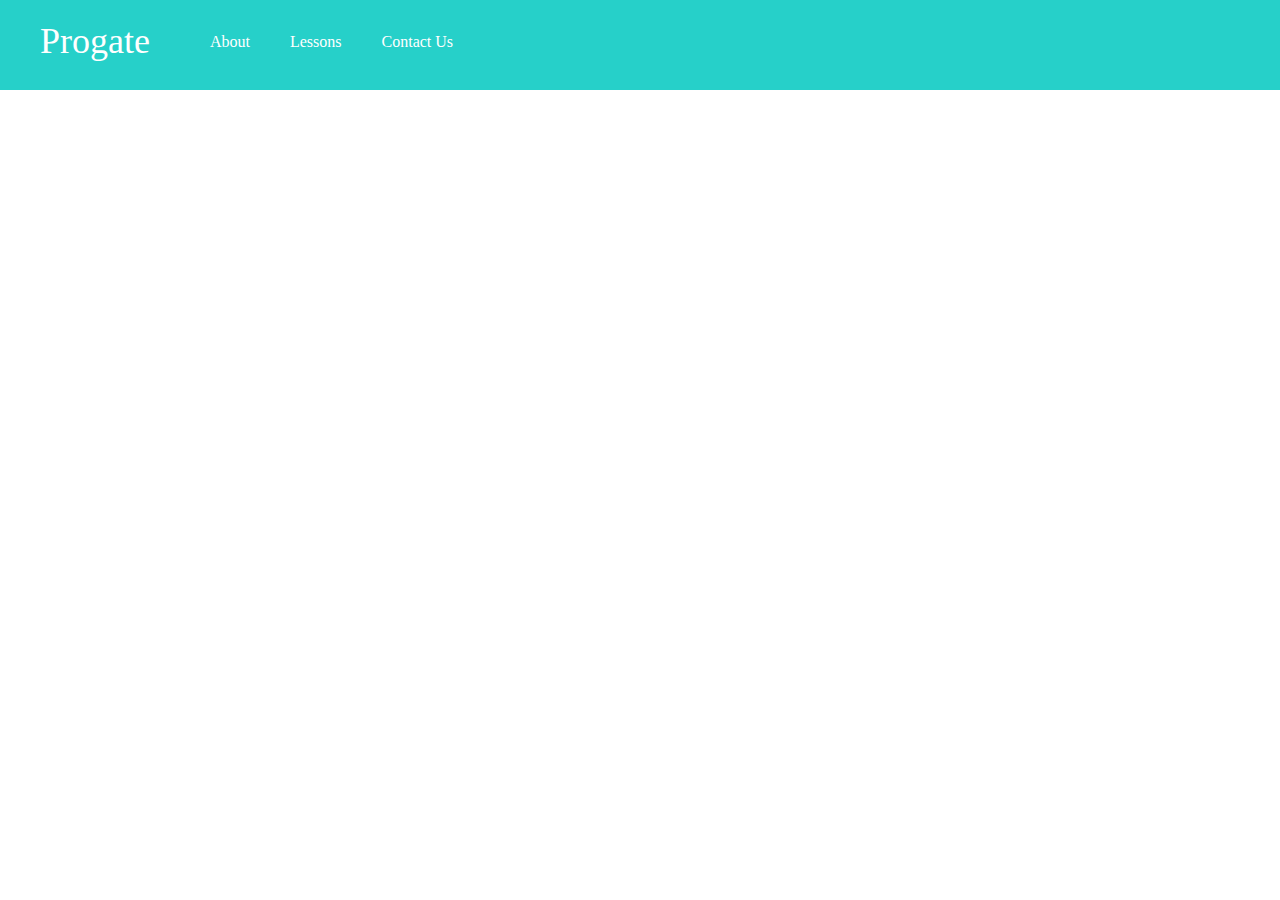
<file: Projects/HTML & CSS/Dojo I/1. The Header/index.html>
<!DOCTYPE html>
<html>
  <head>
    <meta charset="utf-8">
    <title>Progate</title>
    <link rel="stylesheet" href="stylesheet.css">
  </head>
  <body>
    <!-- Write your code below -->
    <header>
      <div class="header-logo">Progate</div>
      <nav>
        <ul>
          <li>About</li>
          <li>Lessons</li>
          <li>Contact Us</li>
        </ul>
      </nav>
    </header>
  </body>
</html>
</file>
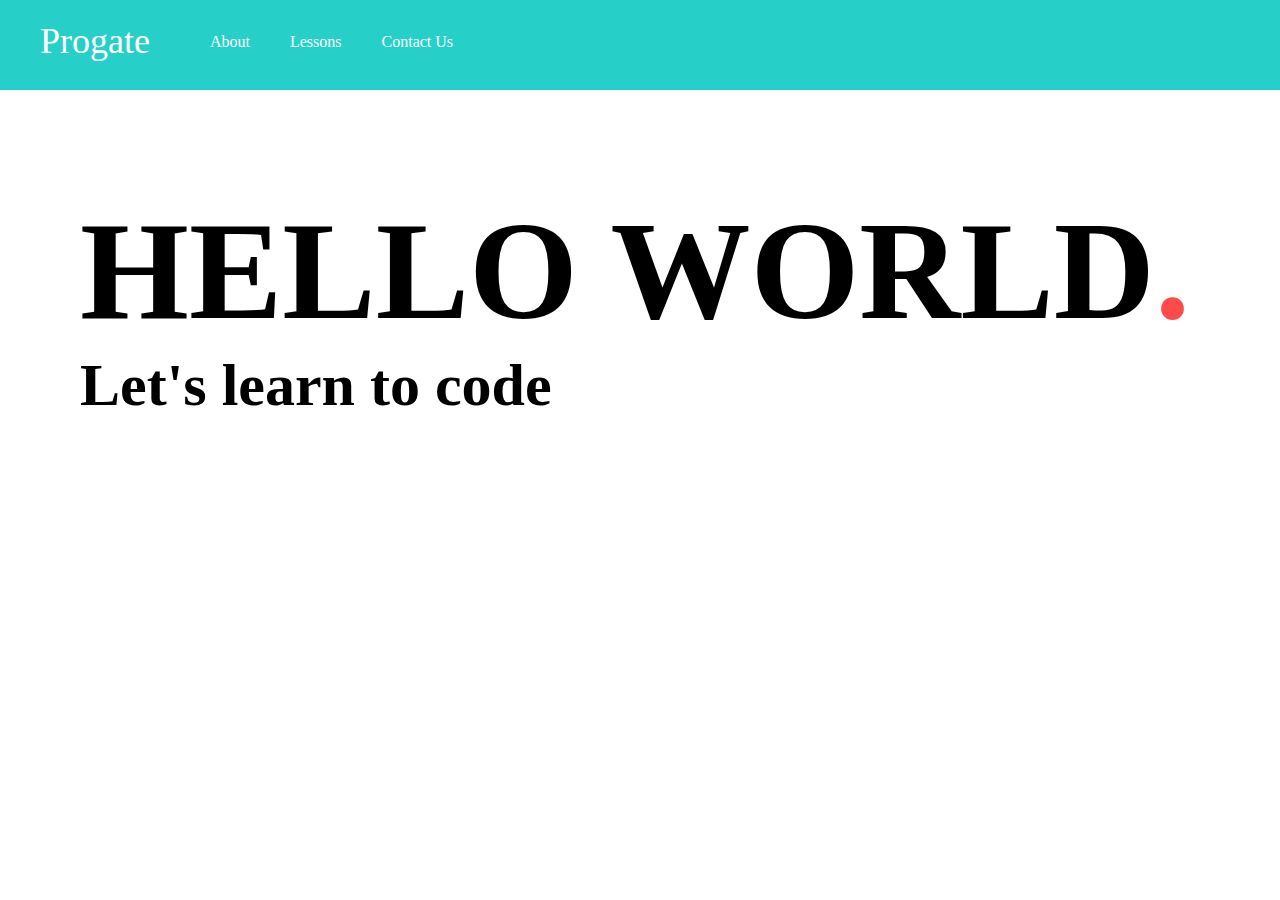
<file: Projects/HTML & CSS/Dojo I/2. The Top Section/index.html>
<!DOCTYPE html>
<html>
  <head>
    <meta charset="utf-8">
    <title>Progate</title>
    <link rel="stylesheet" href="stylesheet.css">
  </head>
  <body>
    <!-- Write your code below -->
    <header>
      <div class="header-logo">Progate</div>
      <nav>
        <ul>
          <li>About</li>
          <li>Lessons</li>
          <li>Contact Us</li>
        </ul>
      </nav>
    </header>
    <main>
      <section>
        <h1>HELLO WORLD<span>.</span></h1>
        <h2>Let's learn to code</h2>
      </section>
    </main>  
  </body>
</html>
</file>
<file: Projects/HTML & CSS/Dojo I/1. The Header/stylesheet.css>
/* Reset CSS (DO NOT DELETE) */
html, body,
ul, ol, li,
h1, h2, h3, h4, h5, h6, p,
form, input, div {
  margin: 0;
  padding: 0;
}

body {
  font-family: "Avenir Next";
}

li {
  list-style: none;
}

/* Write your code below */
header {
  background-color: #26d0c9;
  color: #fff;
  height: 90px;
}
.header-logo {
 float: left;
 font-size: 36px;
 padding: 20px 40px;
}
nav li {
  float: left;
  padding: 33px 20px;
}
</file>
<file: Projects/HTML & CSS/Dojo I/2. The Top Section/stylesheet.css>
/* Reset CSS (DO NOT DELETE) */
html, body,
ul, ol, li,
h1, h2, h3, h4, h5, h6, p,
form, input, div {
  margin: 0;
  padding: 0;
}

body {
  font-family: "Avenir Next";
}

li {
  list-style: none;
}

/* Write your code below */
header {
  background-color: #26d0c9;
  color: #fff;
  height: 90px;
}
.header-logo {
 float: left;
 font-size: 36px;
 padding: 20px 40px;
}
nav li {
  float: left;
  padding: 33px 20px;
}
main {
  padding: 100px 80px;
}
h1 {
  font-size: 140px;
}
h2 {
  font-size: 60px;
}
span {
  color: #ff4a4a;
}
</file>
